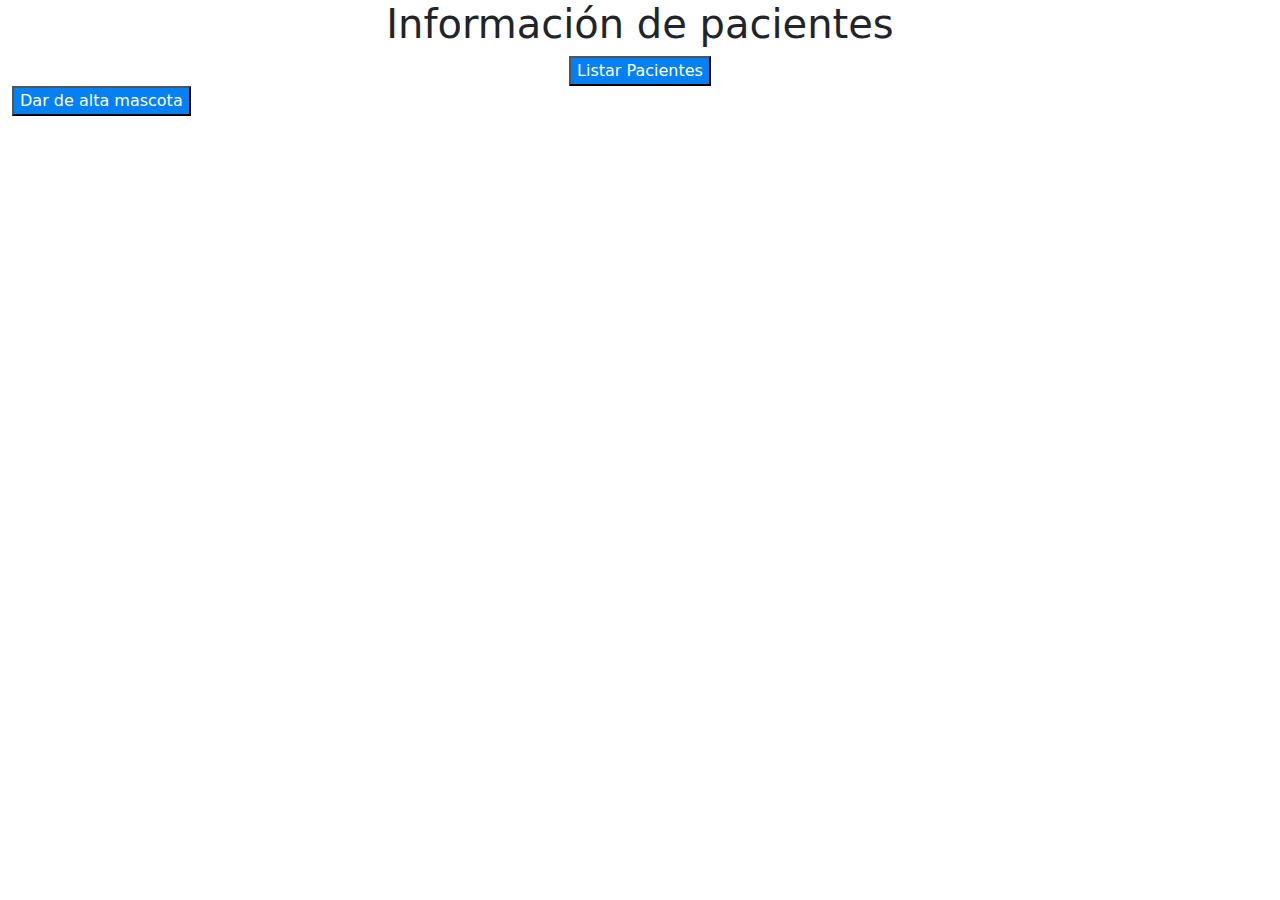
<file: src/main/webapp/index.html>
<!DOCTYPE html>
<html>
<head>
<meta charset="ISO-8859-1">
<title>Insert title here</title>
<script src="script/script.js"></script>
<meta name='viewport' content='width=device-width, initial-scale=1'>

<link rel="stylesheet" href="css.css" type="text/css"	media="screen">

<link href="https://cdn.jsdelivr.net/npm/bootstrap@5.2.1/dist/css/bootstrap.min.css" rel="stylesheet">

<script src="https://cdn.jsdelivr.net/npm/bootstrap@5.2.1/dist/js/bootstrap.bundle.min.js"></script>

</head>

<body>

<div class="container-fluid">

	<div class="row text-center">
		<div class="col-12">
			<h1>Informaci�n de pacientes</h1>
		</div>
	</div>

	<div class="row text-center">
	
		<div class="col-12">
				<button class="boton" onclick="mostrarRegistros()">Listar Pacientes</button>
		</div>
		<div class="row">
	
		<div class="col-12 regresar">
				<a href="alta.html"><button>Dar de alta mascota</button></a>
		
		</div>
</div>
	</div>

</div>

</body>
</html>
</file>
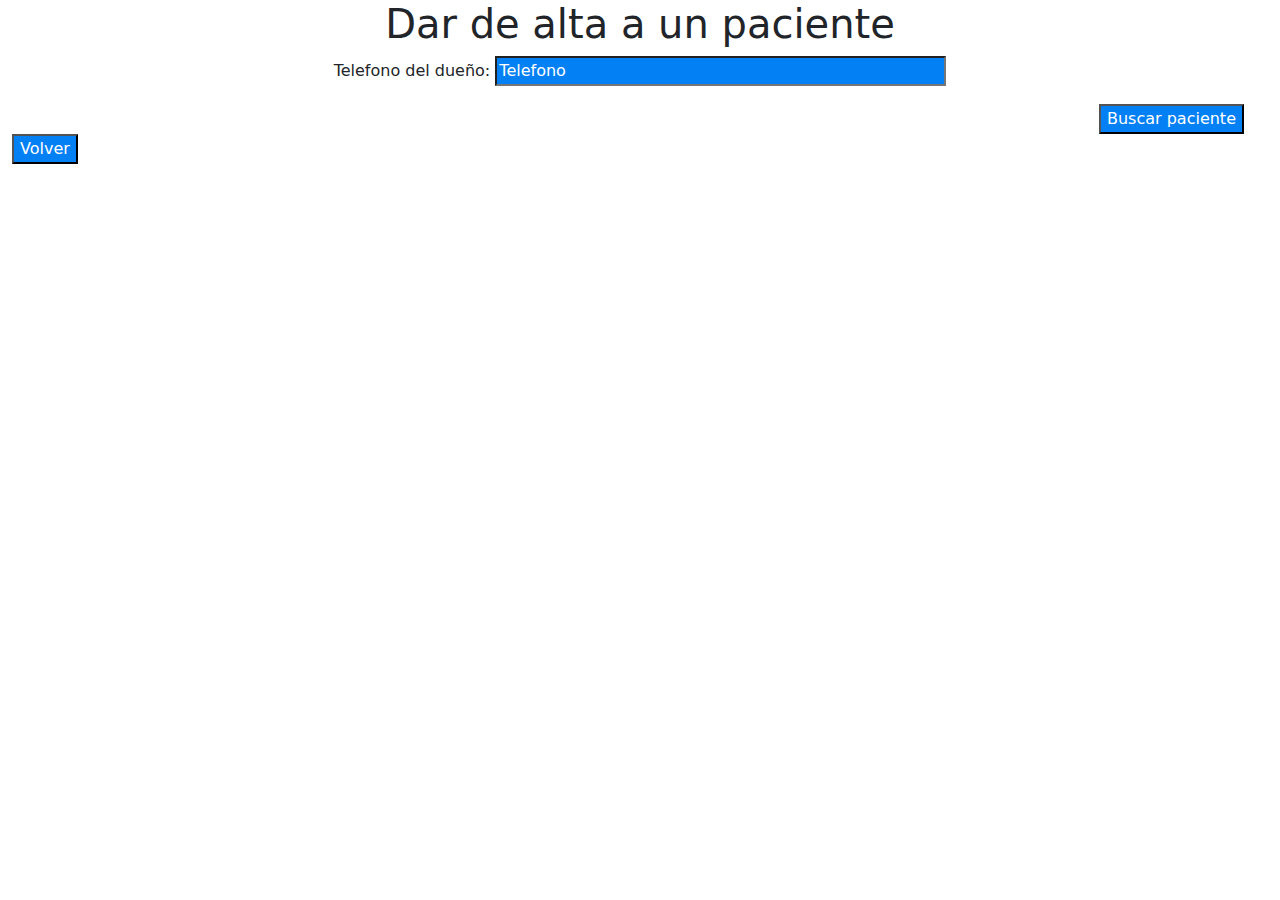
<file: src/main/webapp/alta.html>
<!DOCTYPE html>
<html>
<head>
<meta charset="ISO-8859-1">
<title>Alta paciente</title>
<script src="script/script.js"></script>

<meta name='viewport' content='width=device-width, initial-scale=1'>

<link rel="stylesheet" href="css.css" type="text/css"	media="screen">

<link href="https://cdn.jsdelivr.net/npm/bootstrap@5.2.1/dist/css/bootstrap.min.css" rel="stylesheet">

<script src="https://cdn.jsdelivr.net/npm/bootstrap@5.2.1/dist/js/bootstrap.bundle.min.js"></script>
	
</head>
<body>

<div class="container-fluid">

	<div class="row text-center">
		<div class="col-12">
			<h1>Dar de alta a un paciente</h1>
		</div>
	</div>
	
	<div class="row text-center">
		<div class="col-12">
			<form>
			<div class="row">
				<div class="col-12 col-md-12"><label>Telefono del due�o:</label>
				<input	type="text" size="50" name="telefonoP" value="Telefono" /></div>
			<br><br>
				<div class="row">
			<div class="col-7"></div>		
				<div class="col-5 registro">	
					<input type="submit" value="Buscar paciente" name="datos" onClick="BuscarCliente(this.form)" />	
				</div>
			</div>
			</div>
			</form>
		</div>
	</div>
	
	<div class="row">		

		<div class="col-2 order-2"></div>
			
		<div class="col-10 order-1 regresar">
				<a href="index.html"><button >Volver</button></a>
		</div>			

	</div>
</div>
		
</body>
</html>
</file>
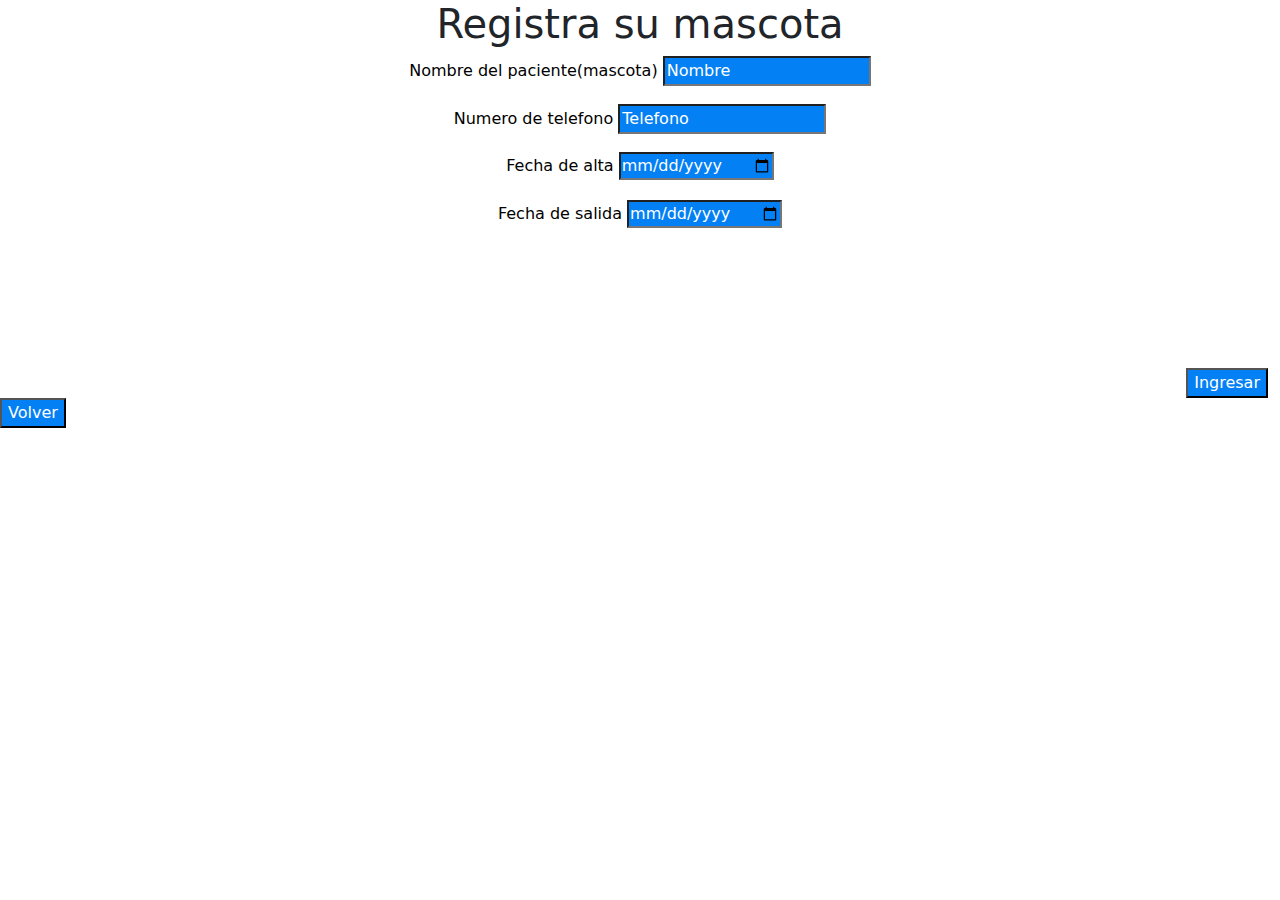
<file: src/main/webapp/Registro.html>
<!DOCTYPE html>

<html>

<head>

<meta charset="ISO-8859-1">

<title>Ingreso</title>

<script src="script/script.js"></script>

<meta name='viewport' content='width=device-width, initial-scale=1'>

<link rel="stylesheet" href="css.css" type="text/css"	media="screen">

<link href="https://cdn.jsdelivr.net/npm/bootstrap@5.2.1/dist/css/bootstrap.min.css" rel="stylesheet">

<script src="https://cdn.jsdelivr.net/npm/bootstrap@5.2.1/dist/js/bootstrap.bundle.min.js"></script>

</head>

<body>

<div class="container-fluid">

<div class="row">

<div class="col-12 col-md-12 col-sm-12"><h1>Registra su mascota</h1></div><br>

</div>

<form id="formulario">

<div class="row">

<div class="col-12 col-sm-12 col-md-12 nombre"><label for="nombre">Nombre del paciente(mascota)</label>

<input type="text" name="nombre" id="id" maxlength="40" value="Nombre"></div><br><br>

<div class="col-12 col-sm-12 col-md-12 telefono"><label for="telefono">Numero de telefono</label>

<input type="text" id="telefono" maxlength="20" value="Telefono"></div><br><br>

<div class="col-12 col-sm-12 col-md-12 alta"><label for="alta">Fecha de alta</label>

<input type="date" id="alta"></div><br><br>

<div class="col-12 col-sm-12 col-md-12 salida"><label for="salida">Fecha de salida</label>

<input type="date" id="salida" placeholder="-"></div><br><br>

</div>
<br><br><br><br><br>

<div class="row">
			<div class="col-7"></div>
		
			<div class="col-5 registro">	
			<input type="submit" value="Ingresar" name="datos" onClick="guardarRegistro(this.form, CalculoId())" />	
			</div>
		</div>
		
	</form>
	</div>
	
	
	
	<div class="row">		

		<div class="col-2 order-2 "></div>
			
		<div class="col-10 order-1 regresar">
				<a href="index.html"><button>Volver</button></a>
		</div>			

	</div>
	

</body>

</html>
</file>
<file: src/main/webapp/css.css>
@charset "ISO-8859-1";
h1{

color:blue;

font-weight: bold;

text-align:center;

}

.nombre{

color:black;

text-align:center;

}

.telefono{

color:black;

text-align:center;

}

.alta{

color:black;

text-align:center;

}

.salida{

color:black;

text-align:center;

}

.registro{

text-align:right;



}

.regresar{

text-align:left;

}

button{
  background-color: rgb(4, 128, 245);
  color: white;
}

div>input{
  background-color: rgb(4, 128, 245);
  color: white;
}
.datoss{
	text-align:right;
}
.cambiar{
	text-align:left;
}
</file>
